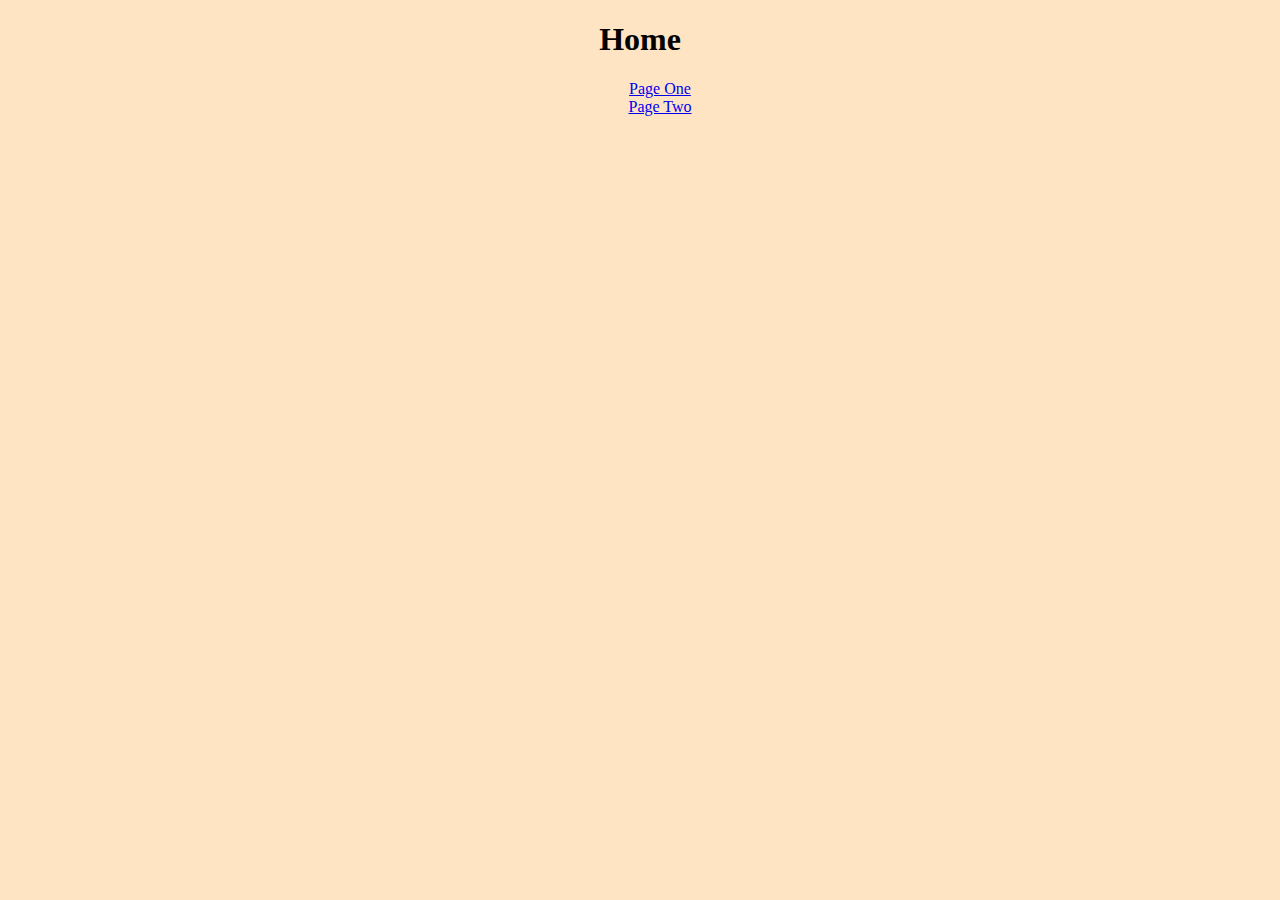
<file: index.html>
<!DOCTYPE html>
<html>
  <head>
    <meta charset="UTF-8">
    <title>Tutorial</title>
    <link rel="stylesheet" type="text/css" href="css/tutorial.css">
  </head>
  <body>
    <h1>Home</h1>
    <nav>
        <ul>
          <li><a href="pages/one.html">Page One</a></li>
          <li><a href="pages/two.html">Page Two</a></li>
        </ul>
      </nav>
  </body>
</html>
</file>
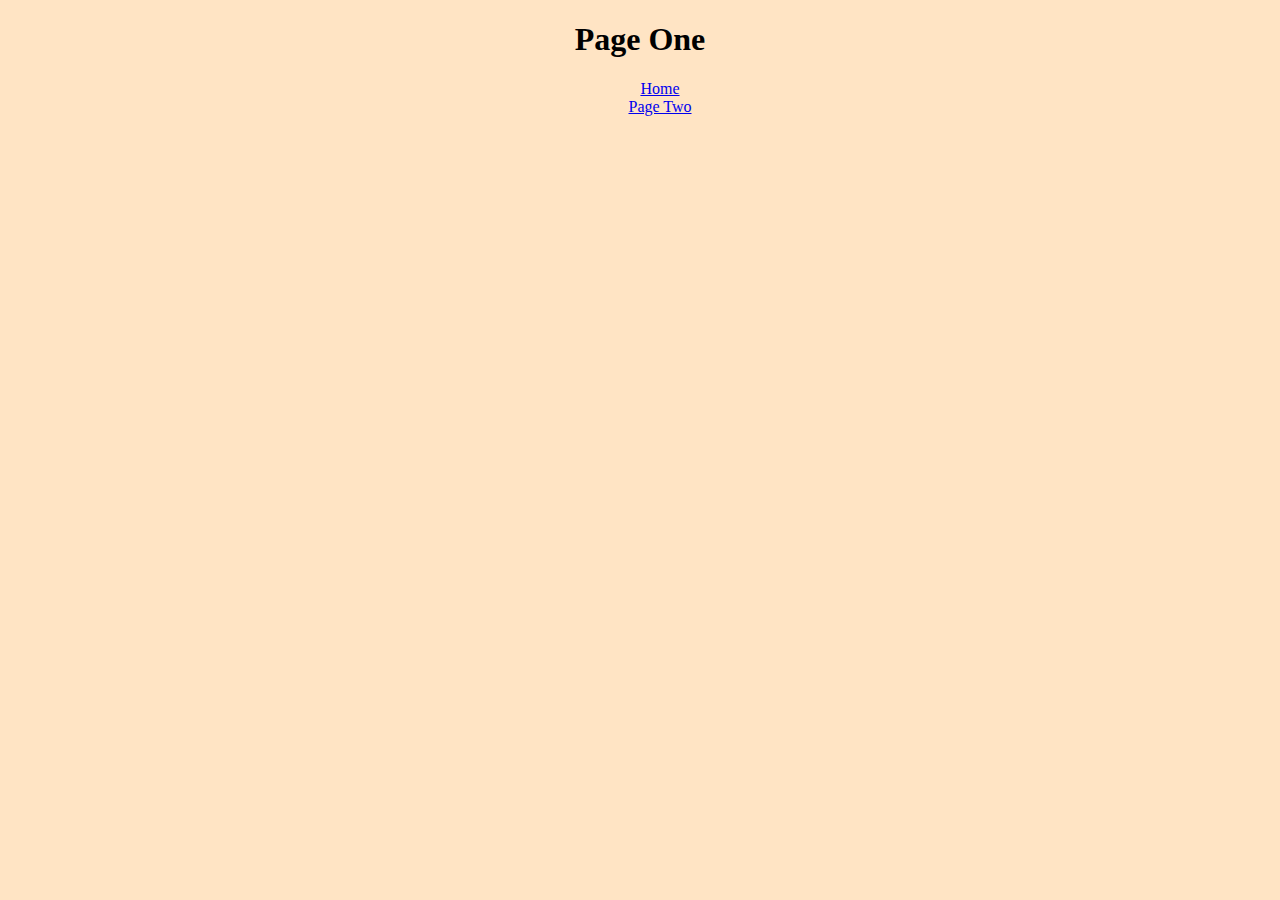
<file: pages/one.html>
<!DOCTYPE html>
<html>
  <head>
    <meta charset="UTF-8">
    <title>One</title>
    <link rel="stylesheet" type="text/css" href="../css/tutorial.css">

  </head>
  <body>
  <h1>Page One</h1>
  <nav>
    <ul>
      <li><a href="../index.html">Home</a></li>
      <li><a href="../pages/two.html">Page Two</a></li>
    </ul>
  </nav>
  </body>
</html>
</file>
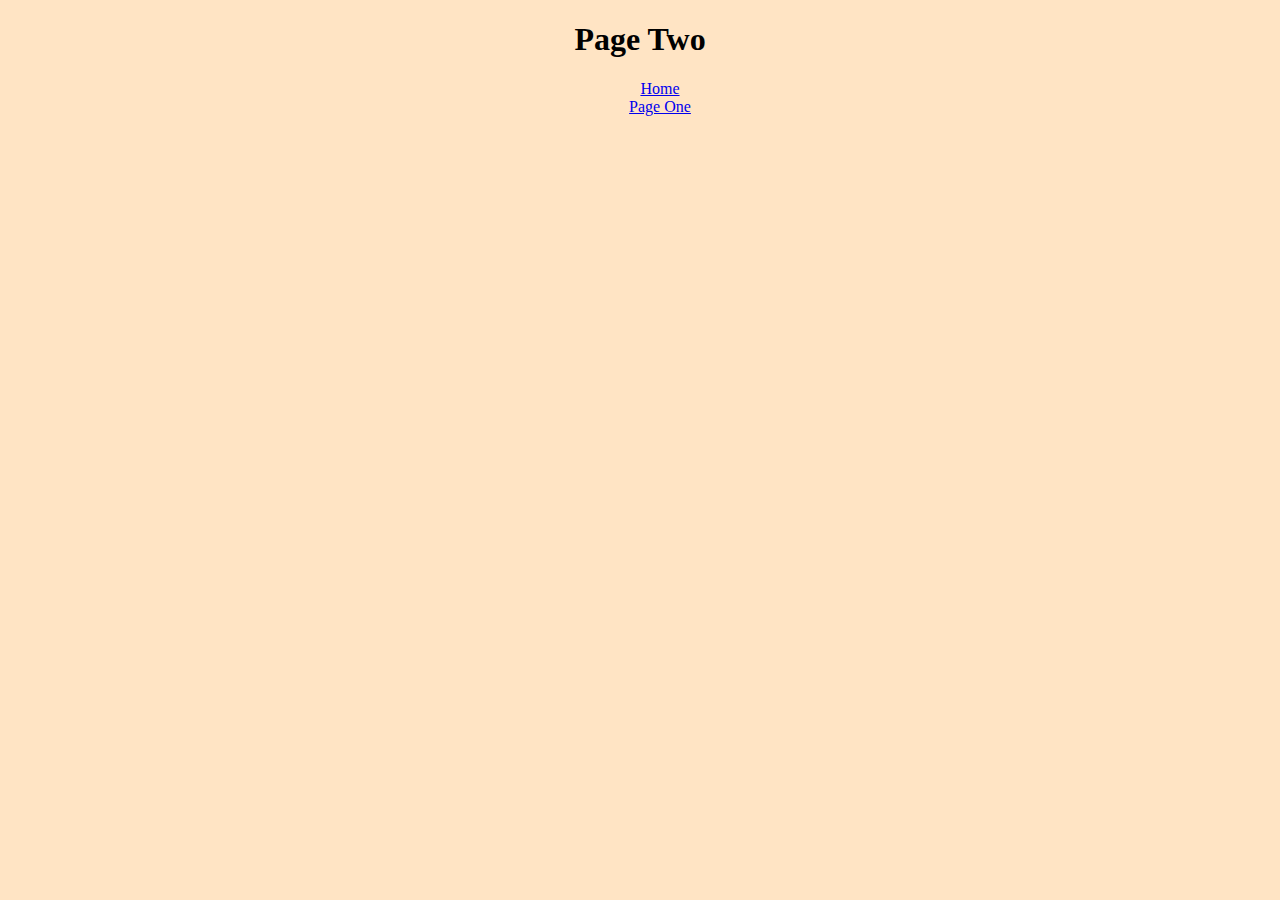
<file: pages/two.html>
<!DOCTYPE html>
<html>
  <head>
    <meta charset="UTF-8">
    <title>Two</title>
    <link rel="stylesheet" type="text/css" href="../css/tutorial.css">
  </head>
  <body>
  <h1>Page Two</h1>
  <nav>
    <ul>
        <li><a href="../index.html">Home</a></li>
        <li><a href="../pages/one.html">Page One</a></li>
    </ul>
  </nav>
  </body>
</html>
</file>
<file: css/tutorial.css>
body{
    background-color: bisque;
    text-align: center;
}
ul {
    list-style-type: none;
  }
</file>
